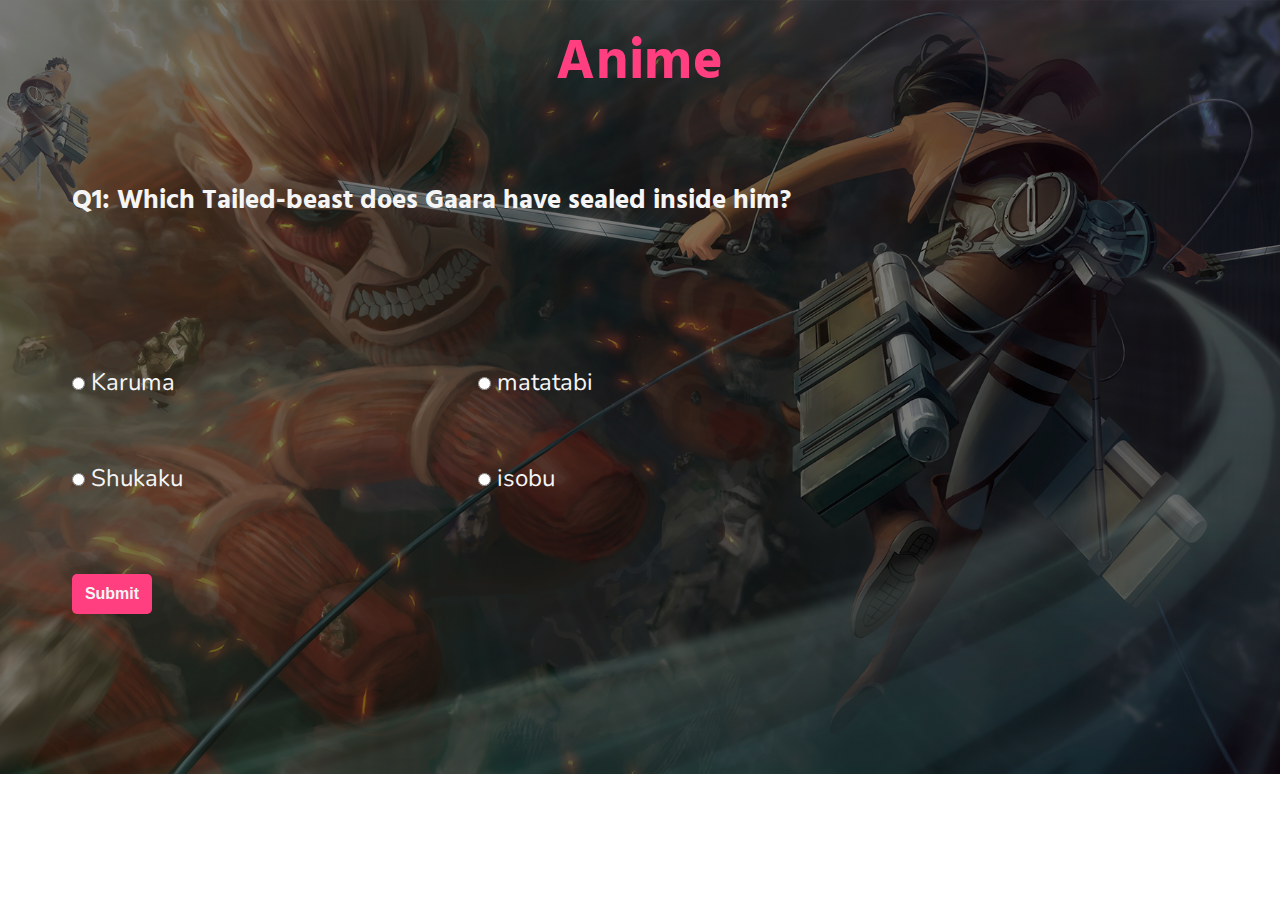
<file: anime.html>
<!DOCTYPE html>
<html lang="en">
<head>
    <meta charset="UTF-8">
    <meta http-equiv="X-UA-Compatible" content="IE=edge">
    <meta name="viewport" content="width=device-width, initial-scale=1.0">
    <link rel="stylesheet" href="animequiz.css">
    <title>anime</title>
</head>
<body>
    <div class="container">
        <div class="category">
            <h1 class="head">Anime</h1>
        </div>
        <div class="questions">
            <h2 class="ques">Question comes here</h2>
        </div>
        <div class="options">
            <ul class="optionlist">
                <li>
                    <input type="radio" name="answer" id="ans1" class="answer">
                    <label for="ans1" id="option1">Option 1</label>
                </li>
                <li>
                    <input type="radio" name="answer" id="ans2" class="answer">
                    <label for="ans2" id="option2">Option 2</label>
                </li>
                <li>
                    <input type="radio" name="answer" id="ans3" class="answer">
                    <label for="ans3" id="option3">Option 3</label>
                </li>
                <li>
                    <input type="radio" name="answer" id="ans4" class="answer">
                    <label for="ans4" id="option4">Option 4</label>
                </li>
            </ul>
        </div>
        <div class="btn-res">
            <button class="submit-btn btn" id="submit">Submit</button>
            <p class="instresult"></p>
        </div>
        <div class="direction">
            <a href="index.html"><button class="gohome-btn dir-btn btn" id="home">Home</button></a>
            <a href="anime.html"><button class="playagain-btn btn" id="playagain">Play Again</button></a>
        </div>
    </div>

<script src="animescript.js"></script>
</body>
</html>
</file>
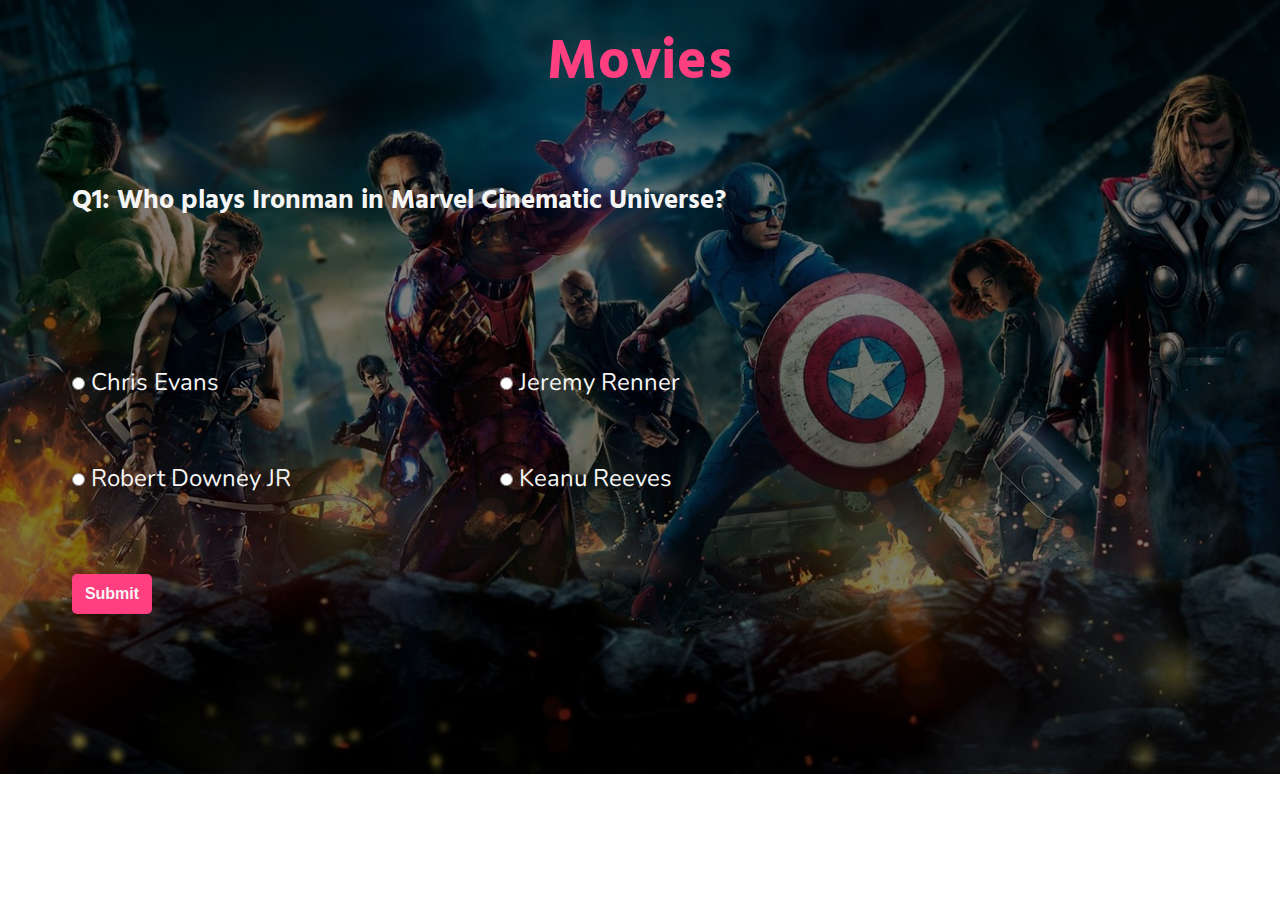
<file: movies.html>
<!DOCTYPE html>
<html lang="en">
<head>
    <meta charset="UTF-8">
    <meta http-equiv="X-UA-Compatible" content="IE=edge">
    <meta name="viewport" content="width=device-width, initial-scale=1.0">
    <link rel="stylesheet" href="moviequiz.css">
    <title>movies</title>
</head>
<body>
    <div class="container">
        <div class="category">
            <h1 class="head">Movies</h1>
        </div>
        <div class="questions">
            <h2 class="ques">Question comes here</h2>
        </div>
        <div class="options">
            <ul class="optionlist">
                <li>
                    <input type="radio" name="answer" id="ans1" class="answer">
                    <label for="ans1" id="option1">Option 1</label>
                </li>
                <li>
                    <input type="radio" name="answer" id="ans2" class="answer">
                    <label for="ans2" id="option2">Option 2</label>
                </li>
                <li>
                    <input type="radio" name="answer" id="ans3" class="answer">
                    <label for="ans3" id="option3">Option 3</label>
                </li>
                <li>
                    <input type="radio" name="answer" id="ans4" class="answer">
                    <label for="ans4" id="option4">Option 4</label>
                </li>
            </ul>
        </div>
        <div class="btn-res">
            <button class="submit-btn btn" id="submit">Submit</button>
            <p class="instresult"></p>
        </div>
        <div class="direction">
            <a href="index.html"><button class="gohome-btn dir-btn btn" id="home">Home</button></a>
            <a href="movies.html"><button class="playagain-btn btn" id="playagain">Play Again</button></a>
        </div>
    </div>

<script src="moviescript.js"></script>
</body>
</html>
</file>
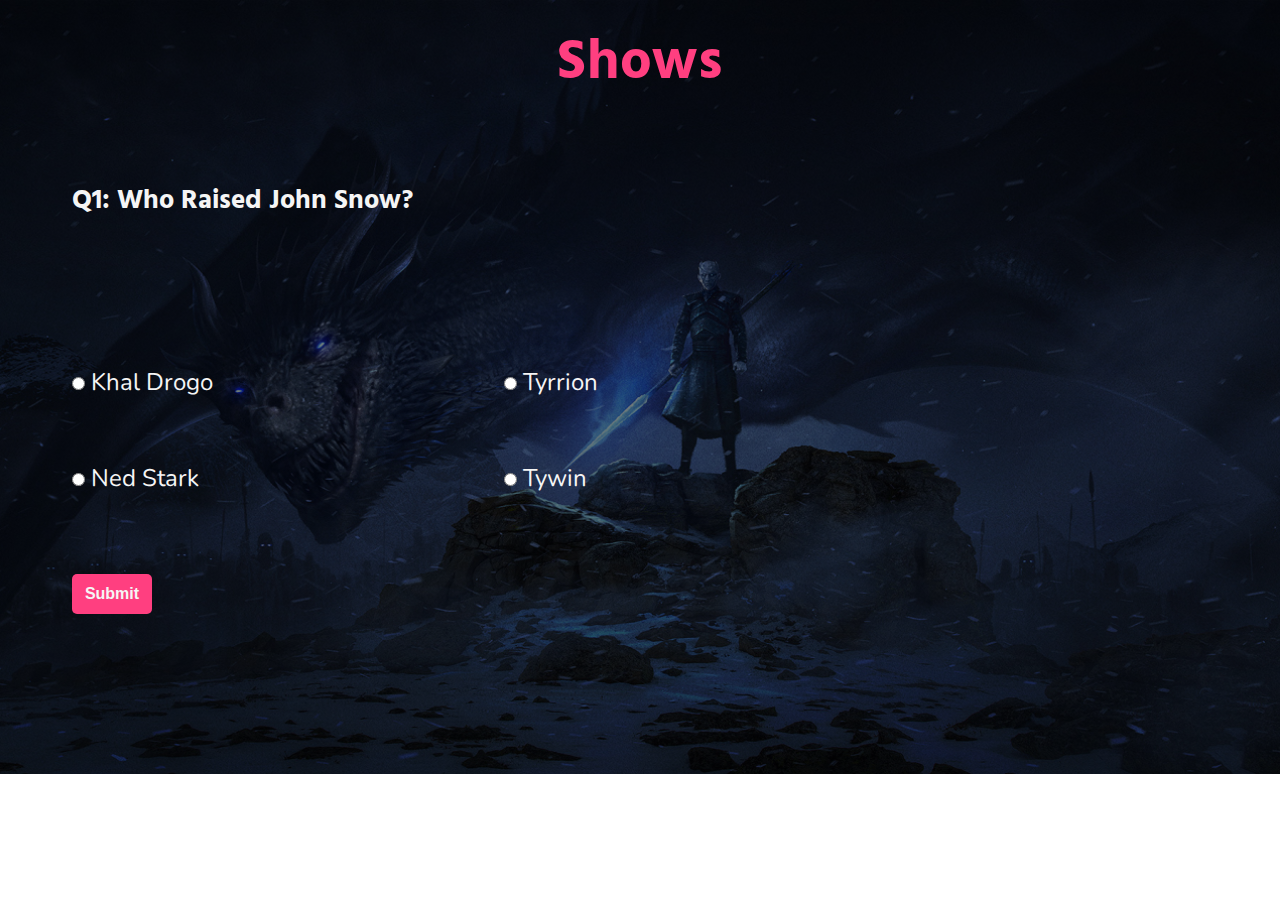
<file: shows.html>
<!DOCTYPE html>
<html lang="en">
<head>
    <meta charset="UTF-8">
    <meta http-equiv="X-UA-Compatible" content="IE=edge">
    <meta name="viewport" content="width=device-width, initial-scale=1.0">
    <link rel="stylesheet" href="showquiz.css">
    <title>Shows</title>
</head>
<body>
    <div class="container">
        <div class="category">
            <h1 class="head">Shows</h1>
        </div>
        <div class="questions">
            <h2 class="ques">Question comes here</h2>
        </div>
        <div class="options">
            <ul class="optionlist">
                <li>
                    <input type="radio" name="answer" id="ans1" class="answer">
                    <label for="ans1" id="option1">Option 1</label>
                </li>
                <li>
                    <input type="radio" name="answer" id="ans2" class="answer">
                    <label for="ans2" id="option2">Option 2</label>
                </li>
                <li>
                    <input type="radio" name="answer" id="ans3" class="answer">
                    <label for="ans3" id="option3">Option 3</label>
                </li>
                <li>
                    <input type="radio" name="answer" id="ans4" class="answer">
                    <label for="ans4" id="option4">Option 4</label>
                </li>
            </ul>
        </div>
        <div class="btn-res">
            <button class="submit-btn btn" id="submit">Submit</button>
            <p class="instresult"></p>
        </div>
        <div class="direction">
            <a href="index.html"><button class="gohome-btn dir-btn btn" id="home">Home</button></a>
            <a href="show.html"><button class="playagain-btn btn" id="playagain">Play Again</button></a>
        </div>
    </div>

<script src="showscript.js"></script>
</body>
</html>
</file>
<file: animequiz.css>
@import url('https://fonts.googleapis.com/css2?family=Bebas+Neue&family=Hind+Siliguri:wght@300;500&family=Nunito:wght@200;300;400;500;600;700;800;900&family=Patrick+Hand&display=swap');

* {
    margin: 0;
    padding: 0;
    box-sizing: border-box;
    overflow-x: hidden;
}

body {
        background-image:  linear-gradient(
            rgba(0, 0, 0, 0.5),
            rgba(0, 0, 0, 0.5)
          ),url('animeback.jpg');
         background-position: center;
          background-repeat: no-repeat;
          background-size: cover;
          height: 100vh;
     }
     
.category {
    text-align: center;
    padding: 1rem;
}

.head {
    font-weight: 700;
    letter-spacing: 0.05rem;
    font-size: 3.5rem;
    font-family: "Hind Siliguri";
    color: #FF3f80;
    animation-name: fadein;
    animation-duration: 2s;
}

.questions {
    padding-top: 2rem;
    margin-left: 4.5rem;
    margin-top: 1.5rem;
    margin-bottom: 0.5rem;
    width: 100%;
}

.ques {
    font-size: 1.5rem;
    font-family: "Hind Siliguri";
    color: whitesmoke;
    animation-name: fadein;
    animation-duration: 4s;
}

.options {
    margin-top: 6rem;
    width: 70%;
} 


.optionlist {
    animation-name: fadein;
    animation-duration: 4s;
    color: whitesmoke;
    font-family: "Nunito";
    display: grid;
    grid-template-columns: repeat(2, auto);
    gap: 4rem;
    margin: 3rem 4.5rem;
    list-style-type: none;   
}

.btn-res {
    position: relative;
    margin-top: 2rem;
    display: flex;
    margin-left: 4.5rem;
    
}

.instresult {
    color: whitesmoke;
    font-family: "Nunito";
    margin-left: 3rem;
    margin-top: 0.5rem;
}

.submit-btn {
    width: 4rem;
    height: 2rem;
    font-weight: 750;
    color:#203647;
    cursor: pointer;
    background-color: #FF3f80;
    color:whitesmoke;
    border-radius: 5px;
}

.instresult {
    font-size: 2rem;
    font-weight: 700;
    letter-spacing: 0.05rem;
    margin-top: -0.5rem;
}

.direction {
    margin-top: 4rem;
    margin-left: 4rem;
}
.gohome-btn {
    margin-left: 0rem;
    visibility: hidden;
    width: 6rem;
    height: 3rem;
    font-weight: 750;
    cursor: pointer;
    background-color: #04a182;
    color: whitesmoke;
    border-radius: 5px;
}

.playagain-btn {
    margin-left: 15rem;
    visibility: hidden;
    width: 6rem;
    height: 3rem;
    cursor: pointer;
    font-weight: 750;
    background-color: #04a182;
    color: whitesmoke;
    animation-name: fadein;
    animation-duration: 2s;
    border-radius: 5px;
}

@keyframes fadein {
        from {
            opacity: 0;
        }
        to {
            opacity: 1;  
        }
    
}

.btn:hover {
    transform: scale(1.1);
    transform-style:flat;
}

.btn {
    border: none;
}




@media screen and (max-width: 480px) {

    *{
        margin:0;
        padding: 0;
        box-sizing: border-box;
        overflow-x: hidden;
    }
    body {
        background-image:  linear-gradient(
            rgba(0, 0, 0, 0.5),
            rgba(0, 0, 0, 0.5)
          ),url('animeback.jpg');
         background-position: center;
          background-repeat: no-repeat;
          background-size: cover;
          height: 100%;
     }
     
    .head {
        font-size: 2rem;
    }
    .questions {
        padding: 0 3rem;
        margin:1rem 0 0 0;
        width: 100%;
        align-items: center;
    }
    .ques{
        text-align: center;
        font-size: 1.2rem;
    }
     .options {
         margin: 0;
        width: 100%;
     }
    .optionlist {
        display: flex;
        flex-direction: column;
        align-items: center;
        text-align:center;
    }
    .btn-res {
        display: flex;
        flex-direction: column;
        align-items: center;
        width: 100%;
        margin: 0;
    }
    .instresult {
        margin: 1rem 0 0 0;
    }
    .direction {
        display: flex;
        flex-direction: column;
        align-items: center;
        text-align: center;
        margin: 1rem 0 0 0;
        padding: 2rem;   
    }
    .gohome-btn {
        width: 6rem;
        height: 3rem;
    }
    .playagain-btn {
        width: 6rem;
        height: 3rem;
        margin: 1rem 0 0 0;    
    }
    
}



@media screen and (max-width: 768px) and (min-width: 481px) {

    body {
        background-image:  linear-gradient(
            rgba(0, 0, 0, 0.5),
            rgba(0, 0, 0, 0.5)
          ),url('animeback.jpg');
         background-position: center;
          background-repeat: no-repeat;
          background-size: cover;
          height: 100%;
          padding-bottom: 3rem;
     }
    .ques {
        font-size: 1.5rem;
    }
    .optionlist {
        font-size: 1.5rem;
    }
    .questions {
        width: 90%;
    }

}


@media screen and (max-width: 1024px) and (min-width: 769px) {

    body {
        background-image:  linear-gradient(
            rgba(0, 0, 0, 0.5),
            rgba(0, 0, 0, 0.5)
          ),url('animeback.jpg');
         background-position: center;
          background-repeat: no-repeat;
          background-size: cover;
          height: 100%;
          padding-bottom: 3rem;
     }
    .questions {
        width: 90%;
    }


     .ques {
         font-size: 1.7rem;
     }
     .optionlist {
         font-size: 1.5rem;
     }

     .btn {
         font-size: 1rem;
     }
}



@media screen and (max-width: 1200px) and (min-width: 1025px) {

    body {
        background-image:  linear-gradient(
            rgba(0, 0, 0, 0.5),
            rgba(0, 0, 0, 0.5)
          ),url('animeback.jpg');
         background-position: center;
          background-repeat: no-repeat;
          background-size: cover;
          height: 100%;
          padding-bottom: 3rem;
     }
    .questions {
        width: 90%;
    }


     .ques {
         font-size: 1.7rem;
     }
     .optionlist {
         font-size: 1.5rem;
     }

     .btn {
         font-size: 1rem;
     }

     .submit-btn {
         width: 5rem;
         height: 2.5rem;
     }


}


@media screen and (max-width: 1200px) and (min-width: 1025px) {

    body {
        background-image:  linear-gradient(
            rgba(0, 0, 0, 0.5),
            rgba(0, 0, 0, 0.5)
          ),url('animeback.jpg');
         background-position: center;
          background-repeat: no-repeat;
          background-size: cover;
          height: 100%;
          padding-bottom: 3rem;
     }
    .questions {
        width: 90%;
    }

     .ques {
         font-size: 1.7rem;
     }
     .optionlist {
         font-size: 1.5rem;
     }

     .btn {
         font-size: 1rem;
     }

     .submit-btn {
         width: 5rem;
         height: 2.5rem;
     }

}


@media screen and (min-width: 1201px) {

    body {
        background-image:  linear-gradient(
            rgba(0, 0, 0, 0.5),
            rgba(0, 0, 0, 0.5)
          ),url('animeback.jpg');
         background-position: center;
          background-repeat: no-repeat;
          background-size: cover;
          height: 100%;
          padding-bottom: 3rem;
     }
    .questions {
        width: 90%;
    }

     .ques {
         font-size: 1.7rem;
     }
     .optionlist {
         font-size: 1.5rem;
     }

     .btn {
         font-size: 1rem;
     }

     .submit-btn {
         width: 5rem;
         height: 2.5rem;
     }


}
</file>
<file: moviequiz.css>
@import url('https://fonts.googleapis.com/css2?family=Bebas+Neue&family=Hind+Siliguri:wght@300;500&family=Nunito:wght@200;300;400;500;600;700;800;900&family=Patrick+Hand&display=swap');

* {
    margin: 0;
    padding: 0;
    box-sizing: border-box;
    overflow-x: hidden;
}

body {
        background-image:  linear-gradient(
            rgba(0, 0, 0, 0.5),
            rgba(0, 0, 0, 0.5)
          ),url('movieback.jpg');
         background-position: center;
          background-repeat: no-repeat;
          background-size: cover;
          height: 100vh;
     }
     
.category {
    text-align: center;
    padding: 1rem;
}

.head {
    font-weight: 700;
    letter-spacing: 0.05rem;
    font-size: 3.5rem;
    font-family: "Hind Siliguri";
    color: #FF3f80;
    animation-name: fadein;
    animation-duration: 2s;
}

.questions {
    padding-top: 2rem;
    margin-left: 4.5rem;
    margin-top: 1.5rem;
    margin-bottom: 0.5rem;
    width: 100%;
}

.ques {
    font-size: 1.5rem;
    font-family: "Hind Siliguri";
    color: whitesmoke;
    animation-name: fadein;
    animation-duration: 4s;
}

.options {
    margin-top: 6rem;
    width: 70%;
}

.optionlist {
    color: whitesmoke;
    font-family: "Nunito";
    display: grid;
    grid-template-columns: repeat(2, auto);
    gap: 4rem;
    margin: 3rem 4.5rem;
    list-style-type: none;   
    animation-name: fadein;
    animation-duration: 4s;
}

.btn-res {
    position: relative;
    margin-top: 2rem;
    display: flex;
    margin-left: 4.5rem;
    
}

.instresult {
    color: whitesmoke;
    font-family: "Nunito";
    margin-left: 3rem;
    margin-top: 0.5rem;
}

.submit-btn {
    width: 4rem;
    height: 2rem;
    font-weight: 750;
    color:#203647;
    cursor: pointer;
    background-color: #FF3f80;
    color:whitesmoke;
    border-radius: 5px;
}

.instresult {
    font-size: 2rem;
    font-weight: 700;
    letter-spacing: 0.05rem;
    margin-top: -0.5rem;
}

.direction {
    margin-top: 4rem;
    margin-left: 4rem;
}


.playagain-btn {
    margin-left: 15rem;
    visibility: hidden;
    width: 6rem;
    height: 3rem;
    cursor: pointer;
    font-weight: 750;
    background-color: #04a182;
    color: whitesmoke;
    animation-name: fadein;
    animation-duration: 2s;
    border-radius: 5px;
}


.gohome-btn {
    margin-left: 0rem;
    visibility: hidden;
    width: 6rem;
    height: 3rem;
    font-weight: 750;
    cursor: pointer;
    background-color: #04a182;
    color: whitesmoke;
    border-radius: 5px;
}

@keyframes fadein {
        from {
            opacity: 0;
        }
        to {
            opacity: 1;  
        }
    
}

.btn:hover {
    transform: scale(1.1);
    transform-style:flat;
}

.btn {
    border: none;
}



@media screen and (max-width: 480px) {

    *{
        margin:0;
        padding: 0;
        box-sizing: border-box;
        overflow-x: hidden;
    }
    body {
        background-image:  linear-gradient(
            rgba(0, 0, 0, 0.5),
            rgba(0, 0, 0, 0.5)
          ),url('movieback.jpg');
         background-position: center;
          background-repeat: no-repeat;
          background-size: cover;
          height: 100%;
     }
     
    .head {
        font-size: 2rem;
    }
    .questions {
        padding: 0 3rem;
        margin:1rem 0 0 0;
        width: 100%;
        align-items: center;
    }
    .ques{
        text-align: center;
        font-size: 1.2rem;
    }
     .options {
         margin: 0;
        width: 100%;
     }
    .optionlist {
        display: flex;
        flex-direction: column;
        align-items: center;
        text-align:center;
    }
    .btn-res {
        display: flex;
        flex-direction: column;
        align-items: center;
        width: 100%;
        margin: 0;
    }
    .instresult {
        margin: 1rem 0 0 0;
    }
    .direction {
        display: flex;
        flex-direction: column;
        align-items: center;
        text-align: center;
        margin: 1rem 0 0 0;
        padding: 2rem;   
    }
    .gohome-btn {
        width: 6rem;
        height: 3rem;
    }
    .playagain-btn {
        width: 6rem;
        height: 3rem;
        margin: 1rem 0 0 0;    
    }
    
}



@media screen and (max-width: 768px) and (min-width: 481px) {

    body {
        background-image:  linear-gradient(
            rgba(0, 0, 0, 0.5),
            rgba(0, 0, 0, 0.5)
          ),url('movieback.jpg');
         background-position: center;
          background-repeat: no-repeat;
          background-size: cover;
          height: 100%;
          padding-bottom: 3rem;
     }
    .ques {
        font-size: 1.5rem;
    }
    .option-list {
        font-size: 1.5rem;
    }

}


@media screen and (max-width: 1024px) and (min-width: 769px) {

    body {
        background-image:  linear-gradient(
            rgba(0, 0, 0, 0.5),
            rgba(0, 0, 0, 0.5)
          ),url('movieback.jpg');
         background-position: center;
          background-repeat: no-repeat;
          background-size: cover;
          height: 100%;
          padding-bottom: 3rem;
     }

     .ques {
         font-size: 1.5rem;
     }
     .optionlist {
         font-size: 1.5rem;
     }

     .btn {
         font-size: 1rem;
     }
}



@media screen and (max-width: 1200px) and (min-width: 1025px) {

    body {
        background-image:  linear-gradient(
            rgba(0, 0, 0, 0.5),
            rgba(0, 0, 0, 0.5)
          ),url('movieback.jpg');
         background-position: center;
          background-repeat: no-repeat;
          background-size: cover;
          height: 100%;
          padding-bottom: 3rem;
     }

     .ques {
         font-size: 1.5rem;
     }
     .optionlist {
         font-size: 1.5rem;
     }

     .btn {
         font-size: 1rem;
     }

     .submit-btn {
         width: 5rem;
         height: 2.5rem;
     }


}


@media screen and (max-width: 1200px) and (min-width: 1025px) {

    body {
        background-image:  linear-gradient(
            rgba(0, 0, 0, 0.5),
            rgba(0, 0, 0, 0.5)
          ),url('movieback.jpg');
         background-position: center;
          background-repeat: no-repeat;
          background-size: cover;
          height: 100%;
          padding-bottom: 3rem;
     }

     .ques {
         font-size: 1.7rem;
     }
     .optionlist {
         font-size: 1.5rem;
     }

     .btn {
         font-size: 1rem;
     }

     .submit-btn {
         width: 5rem;
         height: 2.5rem;
     }

}


@media screen and (min-width: 1201px) {

    body {
        background-image:  linear-gradient(
            rgba(0, 0, 0, 0.5),
            rgba(0, 0, 0, 0.5)
          ),url('movieback.jpg');
         background-position: center;
          background-repeat: no-repeat;
          background-size: cover;
          height: 100%;
          padding-bottom: 3rem;
     }

     .ques {
         font-size: 1.7rem;
     }
     .optionlist {
         font-size: 1.5rem;
     }

     .btn {
         font-size: 1rem;
     }

     .submit-btn {
         width: 5rem;
         height: 2.5rem;
     }


}
</file>
<file: showquiz.css>
@import url('https://fonts.googleapis.com/css2?family=Bebas+Neue&family=Hind+Siliguri:wght@300;500&family=Nunito:wght@200;300;400;500;600;700;800;900&family=Patrick+Hand&display=swap');

* {
    margin: 0;
    padding: 0;
    box-sizing: border-box;
    overflow-x: hidden;
}

body {
        background-image:  linear-gradient(
            rgba(0, 0, 0, 0.5),
            rgba(0, 0, 0, 0.5)
          ),url('showsback.jpg');
         background-position: center;
          background-repeat: no-repeat;
          background-size: cover;
          height: 100%;
     }
     
.category {
    text-align: center;
    padding: 1rem;
}

.head {
    font-weight: 700;
    letter-spacing: 0.05rem;
    font-size: 3.5rem;
    font-family: "Hind Siliguri";
    color: #FF3f80;
    animation-name: fadein;
    animation-duration: 2s;
}

.questions {
    padding-top: 2rem;
    margin-left: 4.5rem;
    margin-top: 1.5rem;
    margin-bottom: 0.5rem;
    width: 100%;
}

.ques {
    font-size: 1.5rem;
    font-family: "Hind Siliguri";
    color: whitesmoke;
    animation-name: fadein;
    animation-duration: 4s;
}

.options {
    margin-top: 6rem;
    width: 70%;
} 


.optionlist {
    animation-name: fadein;
    animation-duration: 4s;
    color: whitesmoke;
    font-family: "Nunito";
    display: grid;
    grid-template-columns: repeat(2, auto);
    gap: 4rem;
    margin: 3rem 4.5rem;
    list-style-type: none;   
}

.btn-res {
    position: relative;
    margin-top: 2rem;
    display: flex;
    margin-left: 4.5rem;
    
}

.instresult {
    color: whitesmoke;
    font-family: "Nunito";
    margin-left: 3rem;
    margin-top: 0.5rem;
}

.submit-btn {
    width: 4rem;
    height: 2rem;
    font-weight: 750;
    color:#203647;
    cursor: pointer;
    background-color: #FF3f80;
    color:whitesmoke;
    border-radius: 5px;
}

.instresult {
    font-size: 2rem;
    font-weight: 700;
    letter-spacing: 0.05rem;
    margin-top: -0.5rem;
}

.direction {
    margin-top: 4rem;
    margin-left: 4rem;
}
.gohome-btn {
    margin-left: 0rem;
    visibility: hidden;
    width: 6rem;
    height: 3rem;
    font-weight: 750;
    cursor: pointer;
    background-color: #04a182;
    color: whitesmoke;
    border-radius: 5px;
}

.playagain-btn {
    margin-left: 15rem;
    visibility: hidden;
    width: 6rem;
    height: 3rem;
    cursor: pointer;
    font-weight: 750;
    background-color: #04a182;
    color: whitesmoke;
    animation-name: fadein;
    animation-duration: 2s;
    border-radius: 5px;
}

@keyframes fadein {
        from {
            opacity: 0;
        }
        to {
            opacity: 1;  
        }
    
}

.btn:hover {
    transform: scale(1.1);
    transform-style:flat;
}

.btn {
    border: none;
}




@media screen and (max-width: 480px) {

    *{
        margin:0;
        padding: 0;
        box-sizing: border-box;
        overflow-x: hidden;
    }
    body {
        background-image:  linear-gradient(
            rgba(0, 0, 0, 0.5),
            rgba(0, 0, 0, 0.5)
          ),url('showsback.jpg');
         background-position: center;
          background-repeat: no-repeat;
          background-size: cover;
          height: 100%;
     }
     
    .head {
        font-size: 2rem;
    }
    .questions {
        padding: 0 3rem;
        margin:1rem 0 0 0;
        width: 100%;
        align-items: center;
    }
    .ques{
        text-align: center;
        font-size: 1.2rem;
    }
     .options {
         margin: 0;
        width: 100%;
     }
    .optionlist {
        display: flex;
        flex-direction: column;
        align-items: center;
        text-align:center;
    }
    .btn-res {
        display: flex;
        flex-direction: column;
        align-items: center;
        width: 100%;
        margin: 0;
    }
    .instresult {
        margin: 1rem 0 0 0;
    }
    .direction {
        display: flex;
        flex-direction: column;
        align-items: center;
        text-align: center;
        margin: 1rem 0 0 0;
        padding: 2rem;   
    }
    .gohome-btn {
        width: 6rem;
        height: 3rem;
    }
    .playagain-btn {
        width: 6rem;
        height: 3rem;
        margin: 1rem 0 0 0;    
    }
    
}



@media screen and (max-width: 768px) and (min-width: 481px) {

    body {
        background-image:  linear-gradient(
            rgba(0, 0, 0, 0.5),
            rgba(0, 0, 0, 0.5)
          ),url('showsback.jpg');
         background-position: center;
          background-repeat: no-repeat;
          background-size: cover;
          height: 100%;
          padding-bottom: 3rem;
     }
    .questions{
        width: 90%;
    }
    .ques {
        font-size: 1.5rem;
    }
    .optionlist {
        font-size: 1.5rem;
    }
}


@media screen and (max-width: 1024px) and (min-width: 769px) {

    body {
        background-image:  linear-gradient(
            rgba(0, 0, 0, 0.5),
            rgba(0, 0, 0, 0.5)
          ),url('showsback.jpg');
         background-position: center;
          background-repeat: no-repeat;
          background-size: cover;
          height: 100%;
          padding-bottom: 3rem;
     }

    
    .questions{
        width: 90%;
    }
    .ques {
         font-size: 1.7rem;
     }
     
     .optionlist {
         font-size: 1.5rem;
     }

     .btn {
         font-size: 1rem;
     }
}



@media screen and (max-width: 1200px) and (min-width: 1025px) {

    body {
        background-image:  linear-gradient(
            rgba(0, 0, 0, 0.5),
            rgba(0, 0, 0, 0.5)
          ),url('showsback.jpg');
         background-position: center;
          background-repeat: no-repeat;
          background-size: cover;
          height: 100%;
          padding-bottom: 3rem;
     }

     .ques {
         font-size: 2rem;
     }
     .optionlist {
         font-size: 1.5rem;
     }
     .questions {
        width: 90%;
    } 

     .btn {
         font-size: 1rem;
     }

     .submit-btn {
         width: 5rem;
         height: 2.5rem;
     }


}


@media screen and (max-width: 1200px) and (min-width: 1025px) {

    body {
        background-image:  linear-gradient(
            rgba(0, 0, 0, 0.5),
            rgba(0, 0, 0, 0.5)
          ),url('showsback.jpg');
         background-position: center;
          background-repeat: no-repeat;
          background-size: cover;
          height: 100%;
          padding-bottom: 3rem;
     }

     .ques {
         font-size: 1.7rem;
     }
     .questions {
        width: 90%;
    } 
     .optionlist {
         font-size: 1.5rem;
     }

     .btn {
         font-size: 1rem;
     }

     .submit-btn {
         width: 5rem;
         height: 2.5rem;
     }

}


@media screen and (min-width: 1201px) {

    body {
        background-image:  linear-gradient(
            rgba(0, 0, 0, 0.5),
            rgba(0, 0, 0, 0.5)
          ),url('showsback.jpg');
         background-position: center;
          background-repeat: no-repeat;
          background-size: cover;
          height: 100%;
          padding-bottom: 3rem;
     }

     .ques {
         font-size: 1.7rem;
     }
     .optionlist {
         font-size: 1.5rem;
     }
    .questions{
        width: 90%;
    }

     .btn {
         font-size: 1rem;
     }

     .submit-btn {
         width: 5rem;
         height: 2.5rem;
     }


}
</file>
